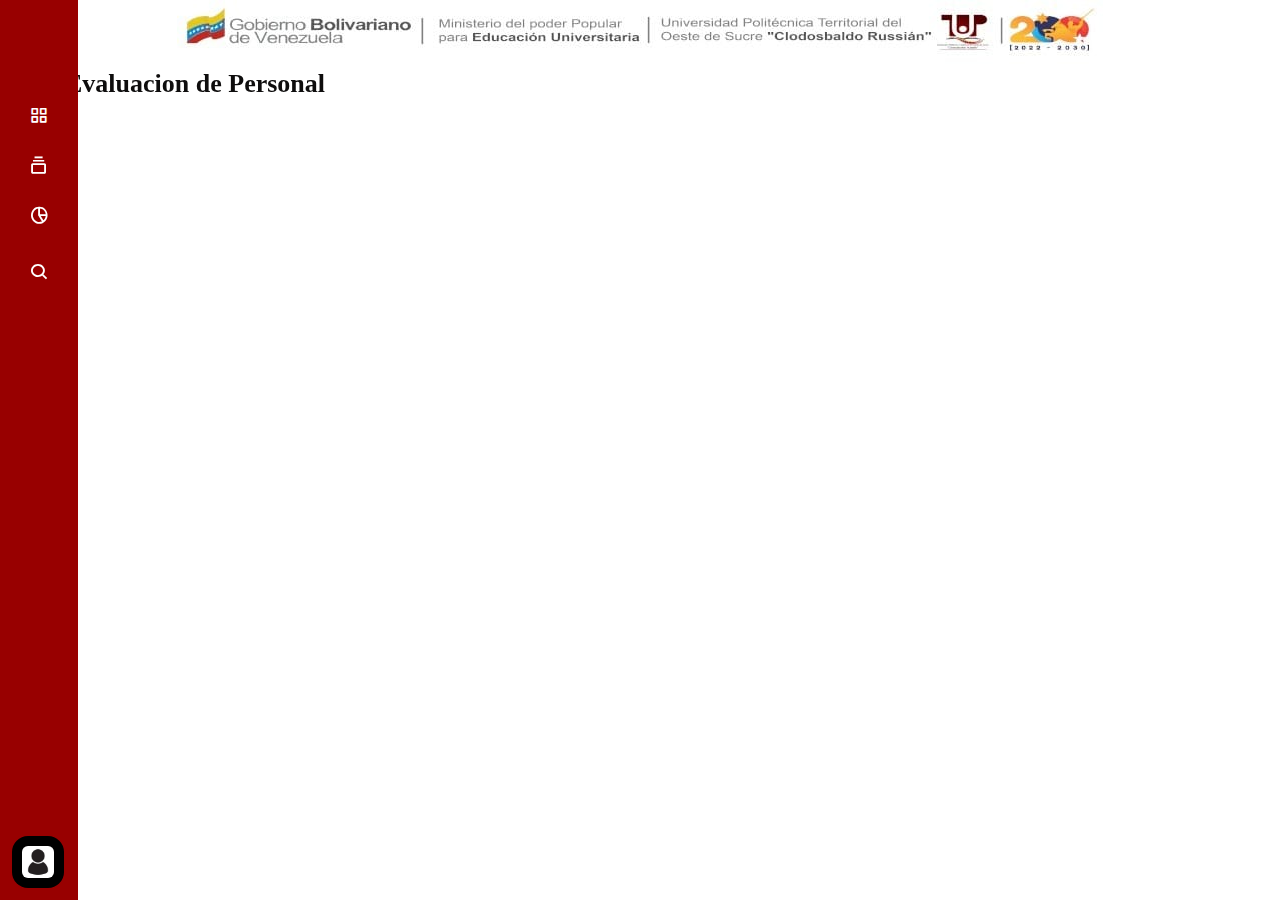
<file: index.html>
<html>
  <head>
    <meta charset="UTF-8">
    <title>Dashboard(Administrador)</title>
    <link rel="stylesheet" href="style.css">
    <!-- Link -->
    <link href='https://unpkg.com/boxicons@2.1.1/css/boxicons.min.css'
    rel='stylesheet'>
   </head>
<body>

  <header class="header">
		<div class="container">
			<div class="cintillo">
				<center><img src="image/Cintillo.jpg"></center>
			</div>


  <div class="sidebar close">
    <div class="logo-details">
     <span class="logo_name">ODI</span>
    </div>
    <ul class="nav-links">

      <li>
        <div class="iocn-link">
          <a href="#">
            <i class='bx bx-grid-alt' ></i>
            <span class="link_name">Administracion</span>
          </a>
          <i class='bx bxs-chevron-down arrow' ></i>
        </div>
        <ul class="sub-menu">
          <li><a class="link_name" href="#">Administracion</a></li>
          <li><a href="#">Crear Usuario</a></li>
          <li><a href="#">Eliminar Usuario</a></li>
          <li><a href="#">Modificar Usuario</a></li>
          <li><a href="#">Modificar Clave</a></li>
          <li><a href="#">Privilegios de Usuario</a></li>

        </ul>
      </li>


      <li>
        <div class="iocn-link">
          <a href="#">
            <i class='bx bx-collection' ></i>
            <span class="link_name">Crear Evaluacion</span>
          </a>
          <i class='bx bxs-chevron-down arrow' ></i>
        </div>
        <ul class="sub-menu">
          <li><a class="link_name" href="#">Evaluacion</a></li>
          <li><a href="#">Obrero</a></li>
          <li><a href="#">Administrativo</a></li>
          
        </ul>
      </li>


      <li>
        <div class="iocn-link">
          <a href="#">
            <i class='bx bx-pie-chart-alt-2' ></i>
            <span class="link_name">Reportes</span>
          </a>
          <i class='bx bxs-chevron-down arrow' ></i>
        </div>
        <ul class="sub-menu">
          <li><a class="link_name" href="#">Reportes</a></li>
          <li><a href="#">Listado Administrativo</a></li>
          <li><a href="#">Listado Obrero</a></li>
          
        </ul>
      </li>

      <li>
        <div class="iocn-link">
          <a href="#">
            <i class='bx bx-search'></i>
            <span class="link_name">Elegir Periodo de Evaluacion</span>
          </a>
         
        </div>
        </li>

      


      <li>
    <div class="profile-details">
      <div class="profile-content">
        <img src="image/profile-icon.jpg" alt="profileImg">
      </div>
      <div class="name-job">
        <div class="profile_name">Administrador</div>
        
      </div>
      <i class='bx bx-log-out' ></i>
    </div>
  </li>
</ul>


  </div>
  <section class="home-section">
    <div class="home-content">
      <i class='bx bx-menu' ></i>
      <span class="text">Evaluacion de Personal</span>
    </div>
  </section>
  <script src="script.js"></script>
</body>
</html>
</file>
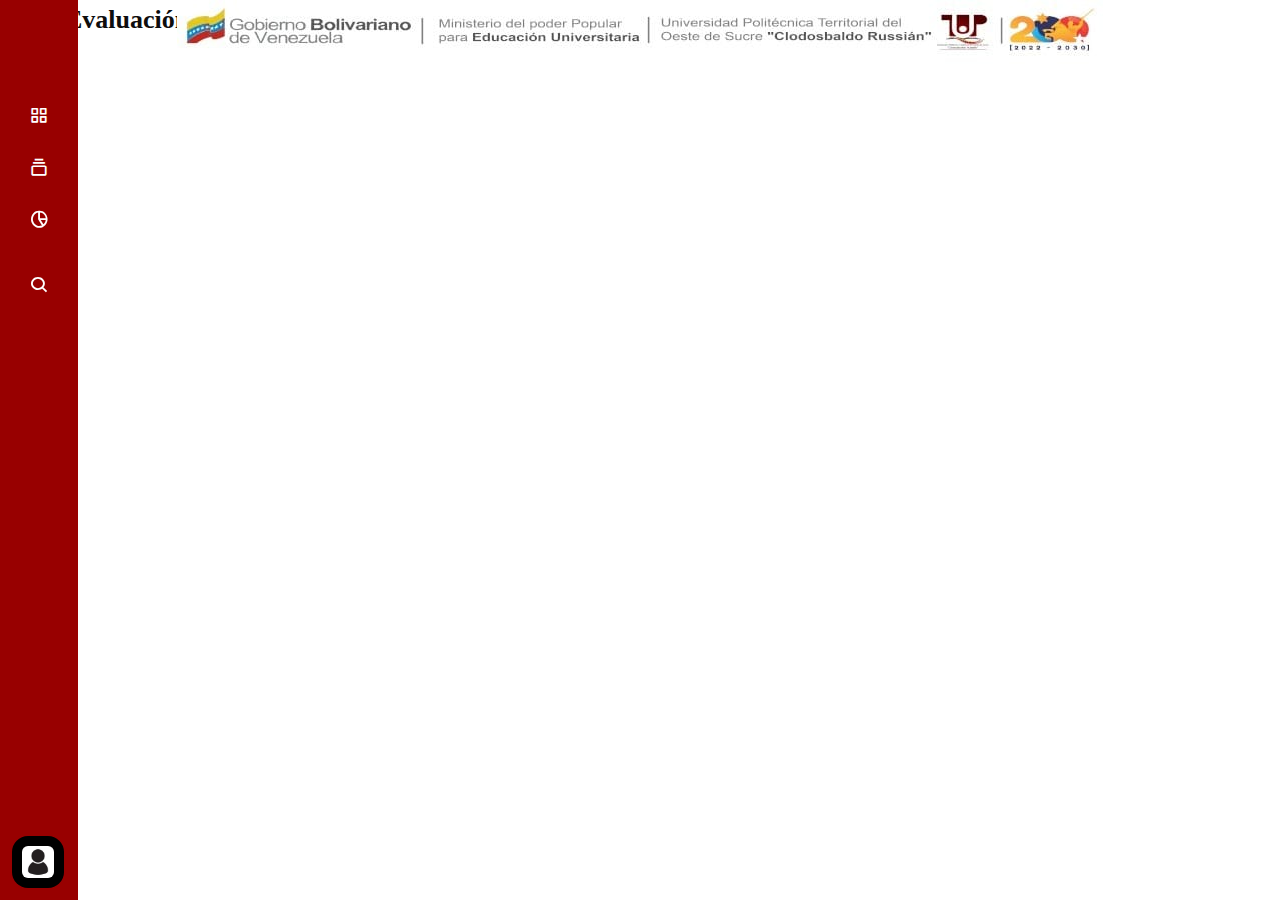
<file: prueba_menu.html>
<!DOCTYPE html>
<html lang="es">
<head>
    <meta charset="UTF-8">
    <meta name="viewport" content="width=device-width, initial-scale=1.0">
    <title>Dashboard (Administrador)</title>
    <link rel="stylesheet" href="style.css">
    <link href='https://unpkg.com/boxicons@2.1.1/css/boxicons.min.css' rel='stylesheet'>
    <link  rel="stylesheet" href="bootstrap/css/bootstrap.min.css">
</head>

<body>
    <header class="header">
        <div class="container">
            <div class="cintillo">
                <center><img src="image/Cintillo.jpg"></center>
            </div>
        </div>
    </header>

    <div class="sidebar close">
        <div class="logo-details">
            <span class="logo_name">ODI</span>
        </div>
        <ul class="nav-links">
            <li>
                <div class="iocn-link">
                    <a href="#">
                        <i class='bx bx-grid-alt'></i>
                        <span class="link_name">Administración</span>
                    </a>
                    <i class='bx bxs-chevron-down arrow'></i>
                </div>
                <ul class="sub-menu">
                    <li><a class="link_name" href="#">Administración</a></li>
                    <li><a href="#">Crear Usuario</a></li>
                    <li><a href="#">Eliminar Usuario</a></li>
                    <li><a href="#">Modificar Usuario</a></li>
                    <li><a href="#">Modificar Clave</a></li>
                    <li><a href="#">Privilegios de Usuario</a></li>
                </ul>
            </li>

            <li>
                <div class="iocn-link">
                    <a href="#">
                        <i class='bx bx-collection'></i>
                        <span class="link_name">Crear Evaluación</span>
                    </a>
                    <i class='bx bxs-chevron-down arrow'></i>
                </div>
                <ul class="sub-menu">
                    <li><a class="link_name" href="#">Evaluación</a></li>
                    <li><a href="#">Obrero</a></li>
                    <li><a href="#">Administrativo</a></li>
                </ul>
            </li>

            <li>
                <div class="iocn-link">
                    <a href="#">
                        <i class='bx bx-pie-chart-alt-2'></i>
                        <span class="link_name">Reportes</span>
                    </a>
                    <i class='bx bxs-chevron-down arrow'></i>
                </div>
                <ul class="sub-menu">
                    <li><a class="link_name" href="#">Reportes</a></li>
                    <li><a href="#">Listado Administrativo</a></li>
                    <li><a href="#">Listado Obrero</a></li>
                </ul>
            </li>

            <li>
                <div class="iocn-link">
                    <a href="#">
                        <i class='bx bx-search'></i>
                        <span class="link_name">Elegir Período de Evaluación</span>
                    </a>
                </div>
            </li>

            <li>
                <div class="profile-details">
                    <div class="profile-content">
                        <img src="image/profile-icon.jpg" alt="profileImg">
                    </div>
                    <div class="name-job">
                        <div class="profile_name">Administrador</div>
                        <i class='bx bx-log-out'></i>
                    </div>
                </div>
            </li>
        </ul>

        <div class="buttons">
            <button type="button" class="btn btn-primary" data-bs-toggle="modal" data-bs-target="#staticBackdrop">
                Asignar categoría de usuario
            </button>
            <button type="button" class="btn btn-primary" data-bs-toggle="modal" data-bs-target="#staticBackdrop2">
                Actualizar categoría de usuario
            </button>
        </div>
    </div>

    <div class="modal fade" id="staticBackdrop" data-bs-backdrop="static" data-bs-keyboard="false" tabindex="-1" aria-labelledby="staticBackdropLabel" aria-hidden="true">
        <div class="modal-dialog">
            <div class="modal-content">
                <div class="modal-header">
                    <h5 class="modal-title" id="staticBackdropLabel">Registrar categoría de usuario</h5>
                    <button type="button" class="btn-close" data-bs-dismiss="modal" aria-label="Close"></button>
                </div>
                <div class="modal-body">
                    <form method="post">
                        <div class="row mb-3">
                            <label for="nombre_usuario" class="col-3 col-form-label">Nombre de usuario</label>
                            <div class="col-9">
                                <input type="text" class="form-control" id="user_name">
                            </div>
                        </div>
                        <div class="row mb-3">
                            <label for="categoria" class="col-3 col-form-label">Ingrese la categoría de este usuario</label>
                            <div class="col-9">
                                <input type="text" class="form-control" id="categoria">
                            </div>
                        </div>
                        <div class="row mb-3">
                            <label for="categoria2" class="col-3 col-form-label">Ingrese segunda categoría (opcional)</label>
                            <div class="col-9">
                                <input type="text" class="form-control" id="categoria2">
                            </div>
                        </div>
                    </form>
                </div>
                <div class="modal-footer">
                    <button type="button" class="btn btn-primary">Confirmar</button>
                    <button type="button" class="btn btn-secondary" data-bs-dismiss="modal">Cancelar</button>
                </div>
            </div>
        </div>
    </div>

    <div class="modal fade" id="staticBackdrop2" data-bs-backdrop="static" data-bs-keyboard="false" tabindex="-1" aria-labelledby="staticBackdropLabel" aria-hidden="true">
        <div class="modal-dialog">
            <div class="modal-content">
                <div class="modal-header">
                    <h5 class="modal-title" id="staticBackdropLabel">Actualizar categoría de usuario</h5>
                    <button type="button" class="btn-close" data-bs-dismiss="modal" aria-label="Close"></button>
                </div>
                <div class="modal-body">
                    <form method="post">
                        <div class="row mb-3">
                            <label for="nombre_usuario" class="col-3 col-form-label">Nombre de usuario</label>
                            <div class="col-9">
                                <input type="text" class="form-control" id="user_name">
                            </div>
                        </div>
                        <div class="row mb-3">
                            <label for="categoria" class="col-3 col-form-label">Ingrese nueva categoría para este usuario</label>
                            <div class="col-9">
                                <input type="text" class="form-control" id="categoria">
                            </div>
                        </div>
                        <div class="row mb-3">
                            <label for="categoria2" class="col-3 col-form-label">Actualizar segunda categoría (opcional)</label>
                            <div class="col-9">
                                <input type="text" class="form-control" id="categoria2">
                            </div>
                        </div>
                    </form>
                </div>
                <div class="modal-footer">
                    <button type="button" class="btn btn-primary">Confirmar</button>
                    <button type="button" class="btn btn-secondary" data-bs-dismiss="modal">Cancelar</button>
                </div>
            </div>
        </div>
    </div>

    <section class="home-section">
        <div class="home-content">
            <i class='bx bx-menu'></i>
            <span class="text">Evaluación de Personal</span>
        </div>
    </section>

    <script src="script.js"></script>
</body>
</html>
</file>
<file: style.css>
*{
  margin: 0;
  padding: 0;
  box-sizing: border-box;
  font-family: 'Poppins';
}
body{
  
  overflow: hidden;
}

.header{
  width: 100%;
  height: 100px;
  position: fixed;
  top: 0;left: 0;
}

.sidebar{
  position: fixed;
  top: 0;
  left: 0;
  height: 100%;
  width: 290px;
  background: #980000;
  z-index: 100;
  transition: all 0.5s ease;
}


.sidebar.close{
  width: 78px;
}
.sidebar .logo-details{
  height: 60px;
  width: 100%;
  display: flex;
  align-items: center;
}
.sidebar .logo-details i{
  font-size: 30px;
  color: #fff;
  height: 50px;
  min-width: 78px;
  text-align: center;
  line-height: 50px;
}
.sidebar .logo-details .logo_name{
  font-size: 22px;
  color: #fff;
  font-weight: 600;
  transition: 0.3s ease;
  transition-delay: 0.1s;

}
.sidebar.close .logo-details .logo_name{
  transition-delay: 0s;
  opacity: 0;
  pointer-events: none;
}
.sidebar .nav-links{
  height: 100%;
  padding: 30px 0 150px 0;
  overflow: auto;
}
.sidebar.close .nav-links{
  overflow: visible;
}
.sidebar .nav-links::-webkit-scrollbar{
  display: none;
}
.sidebar .nav-links li{
  position: relative;
  list-style: none;
  transition: all 0.4s ease;
}
.sidebar .nav-links li:hover{
  background: #002558;
}
.sidebar .nav-links li .iocn-link{
  display: flex;
  align-items: center;
  justify-content: space-between;
}
.sidebar.close .nav-links li .iocn-link{
  display: block
}
.sidebar .nav-links li i{
  height: 50px;
  min-width: 78px;
  text-align: center;
  line-height: 50px;
  color: #fff;
  font-size: 20px;
  cursor: pointer;
  transition: all 0.3s ease;
}
.sidebar .nav-links li.showMenu i.arrow{
  transform: rotate(-180deg);
}
.sidebar.close .nav-links i.arrow{
  display: none;
}
.sidebar .nav-links li a{
  display: flex;
  align-items: center;
  text-decoration: none;
}
.sidebar .nav-links li a .link_name{
  font-size: 18px;
  font-weight: 400;
  color: #fff;
  transition: all 0.4s ease;
}
.sidebar.close .nav-links li a .link_name{
  opacity: 0;
  pointer-events: none;
}
.sidebar .nav-links li .sub-menu{
  padding: 16px 16px 14px 80px;
  margin-top: 2px;
  background: #2D2D2D;
  display: none;
}
.sidebar .nav-links li.showMenu .sub-menu{
  display: block;
}
.sidebar .nav-links li .sub-menu a{
  color: #ffffff;
  font-size: 16px;
  padding: 6px 0;
  white-space: nowrap;
  transition: all 0.2s ease;
}
.sidebar .nav-links li .sub-menu a:hover{
  opacity: 8;
  color: #fff;
}

.sidebar.close .nav-links li .sub-menu{
  position: absolute;
  left: 100%;
  top: -10px;
  margin-top: 0;
  padding: 10px 20px;
  border-radius: 0 6px 6px 0;
  opacity: 0;
  display: block;
  pointer-events: none;
  transition: 0s;
}
.sidebar.close .nav-links li:hover .sub-menu{
  top: 0;
  opacity: 1;
  pointer-events: auto;
  transition: all 0.4s ease;
}
.sidebar .nav-links li .sub-menu .link_name{
  display: none;
}
.sidebar.close .nav-links li .sub-menu .link_name{
  font-size: 18px;
  opacity: 1;
  display: block;
}
.sidebar .nav-links li .sub-menu.blank{
  opacity: 1;
  pointer-events: auto;
  padding: 3px 20px 6px 16px;
  opacity: 0;
  pointer-events: none;
}
.sidebar .nav-links li:hover .sub-menu.blank{
  top: 50%;
  transform: translateY(-50%);
}
.sidebar .profile-details{
  position: fixed;
  bottom: 0;
  width: 290px;
  display: flex;
  align-items: center;
  justify-content: space-between;
  background: #020202;
  padding: 12px 0;
  transition: all 0.5s ease;
}
.sidebar.close .profile-details{
  background: none;
}
.sidebar.close .profile-details{
  width: 78px;
}
.sidebar .profile-details .profile-content{
  display: flex;
  align-items: center;
}
.sidebar .profile-details img{
  height: 52px;
  width: 52px;
  object-fit: cover;
  border-radius: 16px;
  margin: 0 14px 0 12px;
  background: #000000;
  transition: all 0.5s ease;
}
.sidebar.close .profile-details img{
  padding: 10px;
}
.sidebar .profile-details .profile_name,
.sidebar .profile-details .job{
  color: #faf8f8;
  font-size: 14px;
  font-weight: 500;
  white-space: nowrap;
}
.sidebar.close .profile-details i,
.sidebar.close .profile-details .profile_name,
.sidebar.close .profile-details .job{
  display: none;
}
.sidebar .profile-details .job{
  font-size: 12px;
}

.sidebar.close ~ .home-section{
  left: 78px;
  width: calc(100% - 78px);
}
.home-content{
  display: flex;
  align-items: center;
  flex-wrap: wrap;
}
.home-section .home-content .bx-menu,
.home-section .home-content .text{
  color: #0e0d0d;
  font-size: 35px;
}
.home-section .home-content .bx-menu{
  cursor: pointer;
  margin-right: 10px;
  margin-left: 20px;
}
.home-section .home-content .text{
  font-size: 26px;
  font-weight: 600;
}

@media screen and (max-width: 400px){
  .sidebar{
    width: 240px;
  }
  .sidebar.close{
    width: 78px;
  }
  .sidebar .profile-details{
    width: 240px;
  }
  .sidebar.close .profile-details{
    background: none;
  }
  .sidebar.close .profile-details{
    width: 78px;
  }
  .home-section{
    left: 240px;
    width: calc(100% - 240px);
  }
  .sidebar.close ~ .home-section{
    left: 78px;
    width: calc(100% - 78px);
  }
}
</file>
